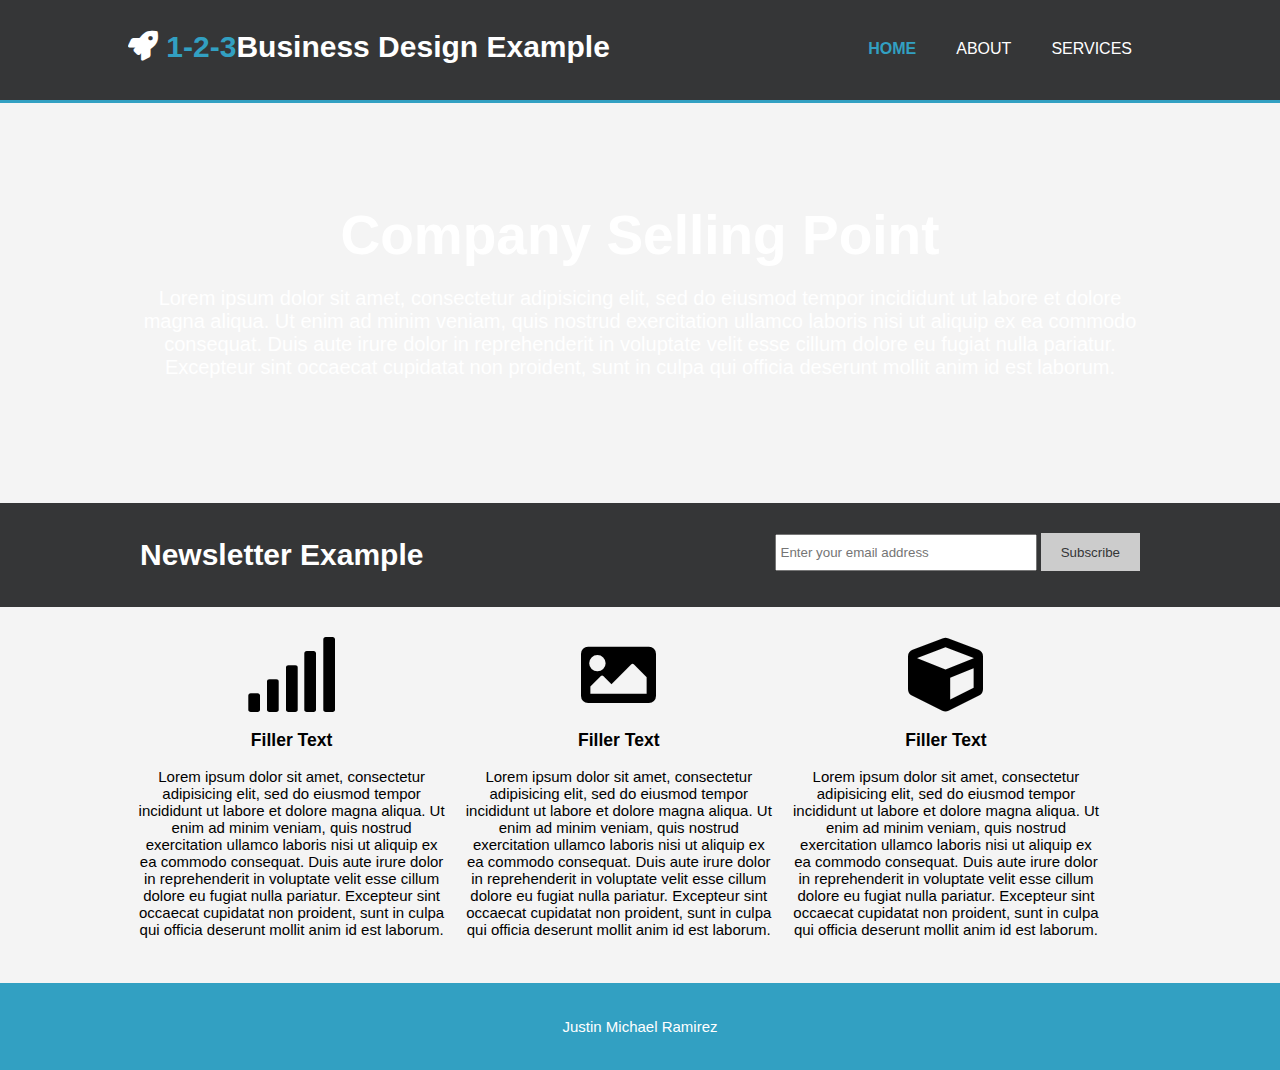
<file: index.html>
<!DOCTYPE html>
<html>
<head>
	<title>Business Example</title>
	<meta charset="utf-8">
	<meta name="viewport" content="width=device-width">
	<link rel="stylesheet" type="text/css" href="styles.css">
	<link href="https://use.fontawesome.com/releases/v5.0.8/css/all.css" rel="stylesheet">

</head>
<body>

	<header>
		<div class="container">
			<div id="branding">
				<h1><i class="fa fa-rocket"></i> <span class="highlight">1-2-3</span>Business Design Example</h1>
			</div>

			<nav>
				<ul>
					<li class="current"><a href="index.html">Home</a></li>
					<li><a href="about.html">About</a></li>
					<li><a href="services.html">Services</a></li>
				</ul>
			</nav>
		</div>
	</header>

	<section id="showcase">
		<div class="container">
			<h1>Company Selling Point</h1>
			<p>Lorem ipsum dolor sit amet, consectetur adipisicing elit, sed do eiusmod
			tempor incididunt ut labore et dolore magna aliqua. Ut enim ad minim veniam,
			quis nostrud exercitation ullamco laboris nisi ut aliquip ex ea commodo
			consequat. Duis aute irure dolor in reprehenderit in voluptate velit esse
			cillum dolore eu fugiat nulla pariatur. Excepteur sint occaecat cupidatat non
			proident, sunt in culpa qui officia deserunt mollit anim id est laborum.
			</p>
		</div>

	</section>
	<section id="newsletter">
		<div class="container">
			<h1>Newsletter Example</h1>
			<form action="">
				<input type="email" placeholder="Enter your email address">
				<button type="submit" class="button_1">Subscribe</button>
			</form>
		</div>
	</section>
	<section id="boxes">
		<div class="container">
			<div class="box">
				<i class="fa fa-signal fa-5x"></i>
				<h3>Filler Text</h3>
				<p>Lorem ipsum dolor sit amet, consectetur adipisicing elit, sed do eiusmod
				tempor incididunt ut labore et dolore magna aliqua. Ut enim ad minim veniam,
				quis nostrud exercitation ullamco laboris nisi ut aliquip ex ea commodo
				consequat. Duis aute irure dolor in reprehenderit in voluptate velit esse
				cillum dolore eu fugiat nulla pariatur. Excepteur sint occaecat cupidatat non
				proident, sunt in culpa qui officia deserunt mollit anim id est laborum.
				</p>
			</div>

			<div class="box">
				<i class="fas fa-image fa-5x"></i>
				<h3>Filler Text</h3>
				<p>Lorem ipsum dolor sit amet, consectetur adipisicing elit, sed do eiusmod
				tempor incididunt ut labore et dolore magna aliqua. Ut enim ad minim veniam,
				quis nostrud exercitation ullamco laboris nisi ut aliquip ex ea commodo
				consequat. Duis aute irure dolor in reprehenderit in voluptate velit esse
				cillum dolore eu fugiat nulla pariatur. Excepteur sint occaecat cupidatat non
				proident, sunt in culpa qui officia deserunt mollit anim id est laborum.
				</p>
			</div>

			<div class="box">
				<i class="fa fa-cube fa-5x"></i>
				<h3>Filler Text</h3>
				<p>Lorem ipsum dolor sit amet, consectetur adipisicing elit, sed do eiusmod
				tempor incididunt ut labore et dolore magna aliqua. Ut enim ad minim veniam,
				quis nostrud exercitation ullamco laboris nisi ut aliquip ex ea commodo
				consequat. Duis aute irure dolor in reprehenderit in voluptate velit esse
				cillum dolore eu fugiat nulla pariatur. Excepteur sint occaecat cupidatat non
				proident, sunt in culpa qui officia deserunt mollit anim id est laborum.
				</p>
			</div>
		</div>
	</section>

	<footer>
		<p>Justin Michael Ramirez</p>
	</footer>

</body>
</html>
</file>
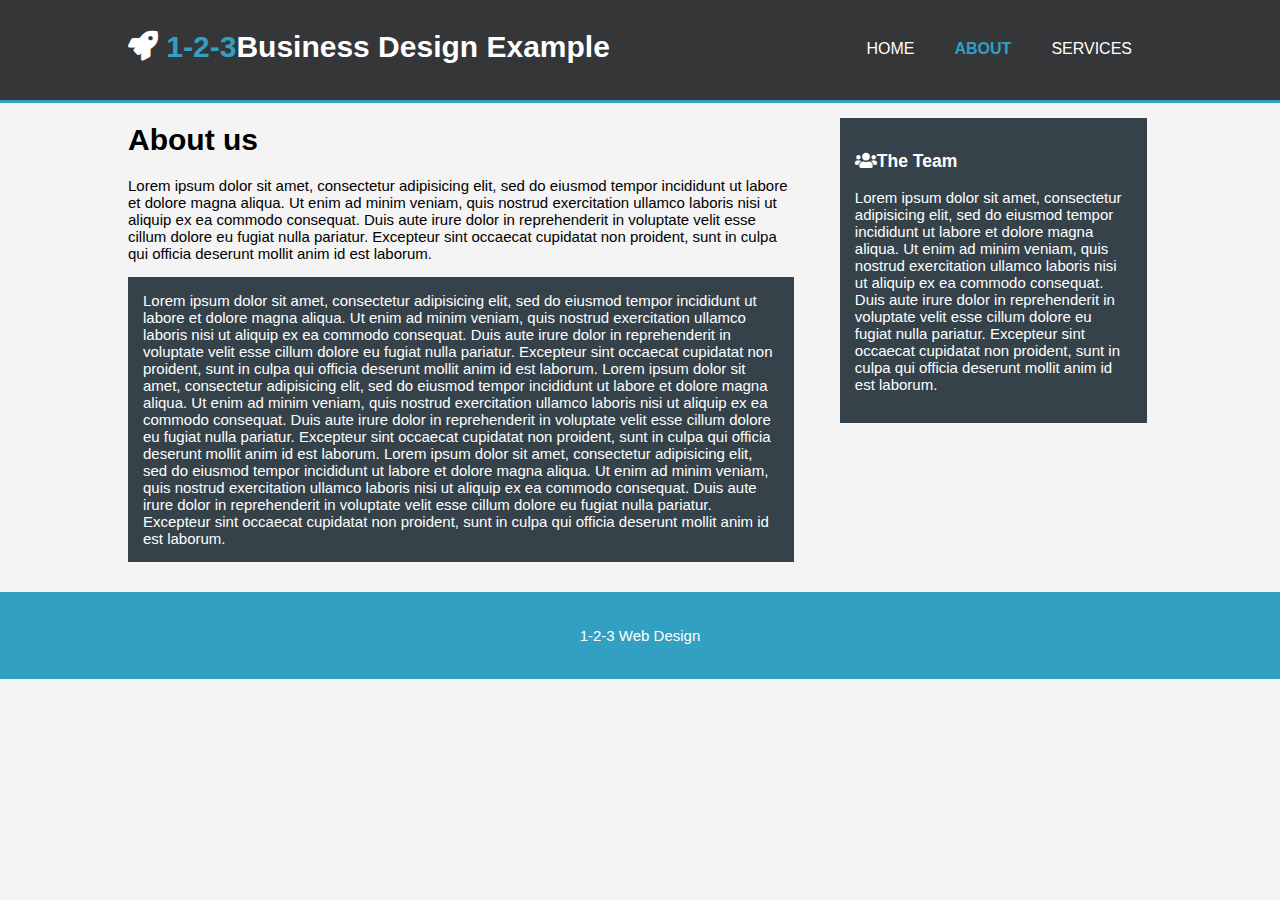
<file: about.html>
<!DOCTYPE html>
<html>
<head>
	<meta charset="utf-8">
	<meta name="viewport" content="width=device-width">
	<title>Business Design Example</title>
	<link rel="stylesheet" type="text/css" href="styles.css">
	<link href="https://use.fontawesome.com/releases/v5.0.8/css/all.css" rel="stylesheet">
</head>
<body>
	<header>
		<div class="container">
			<div id="branding">
				<h1><i class="fa fa-rocket"></i> <span class="highlight">1-2-3</span>Business Design Example</h1>
			</div>

			<nav>
				<ul>
					<li><a href="index.html">Home</a></li>
					<li class="current"><a href="about.html">About</a></li>
					<li><a href="services.html">Services</a></li>
				</ul>
			</nav>
		</div>
	</header>

	<section class="main">
		<div class="container">
			<article id="main-col">
				<h1 class="page-title">About us</h1>
				<p>Lorem ipsum dolor sit amet, consectetur adipisicing elit, sed do eiusmod
				tempor incididunt ut labore et dolore magna aliqua. Ut enim ad minim veniam,
				quis nostrud exercitation ullamco laboris nisi ut aliquip ex ea commodo
				consequat. Duis aute irure dolor in reprehenderit in voluptate velit esse
				cillum dolore eu fugiat nulla pariatur. Excepteur sint occaecat cupidatat non
				proident, sunt in culpa qui officia deserunt mollit anim id est laborum.
				</p>

				<p class="dark">Lorem ipsum dolor sit amet, consectetur adipisicing elit, sed do eiusmod
				tempor incididunt ut labore et dolore magna aliqua. Ut enim ad minim veniam,
				quis nostrud exercitation ullamco laboris nisi ut aliquip ex ea commodo
				consequat. Duis aute irure dolor in reprehenderit in voluptate velit esse
				cillum dolore eu fugiat nulla pariatur. Excepteur sint occaecat cupidatat non
				proident, sunt in culpa qui officia deserunt mollit anim id est laborum.
				Lorem ipsum dolor sit amet, consectetur adipisicing elit, sed do eiusmod
				tempor incididunt ut labore et dolore magna aliqua. Ut enim ad minim veniam,
				quis nostrud exercitation ullamco laboris nisi ut aliquip ex ea commodo
				consequat. Duis aute irure dolor in reprehenderit in voluptate velit esse
				cillum dolore eu fugiat nulla pariatur. Excepteur sint occaecat cupidatat non
				proident, sunt in culpa qui officia deserunt mollit anim id est laborum.
				Lorem ipsum dolor sit amet, consectetur adipisicing elit, sed do eiusmod
				tempor incididunt ut labore et dolore magna aliqua. Ut enim ad minim veniam,
				quis nostrud exercitation ullamco laboris nisi ut aliquip ex ea commodo
				consequat. Duis aute irure dolor in reprehenderit in voluptate velit esse
				cillum dolore eu fugiat nulla pariatur. Excepteur sint occaecat cupidatat non
				proident, sunt in culpa qui officia deserunt mollit anim id est laborum.
				</p>
			</article>

			<aside id="sidebar">
				<div class="dark">
					<h3><i class="fas fa-users"></i>The Team</h3>
				

					<p>Lorem ipsum dolor sit amet, consectetur adipisicing elit, sed do eiusmod
					tempor incididunt ut labore et dolore magna aliqua. Ut enim ad minim veniam,
					quis nostrud exercitation ullamco laboris nisi ut aliquip ex ea commodo
					consequat. Duis aute irure dolor in reprehenderit in voluptate velit esse
					cillum dolore eu fugiat nulla pariatur. Excepteur sint occaecat cupidatat non
					proident, sunt in culpa qui officia deserunt mollit anim id est laborum.
					</p>
				</div>
			</aside>
		</div>
	</section>

	<footer>
		<p>1-2-3 Web Design</p>
	</footer>

</body>
</html>
</file>
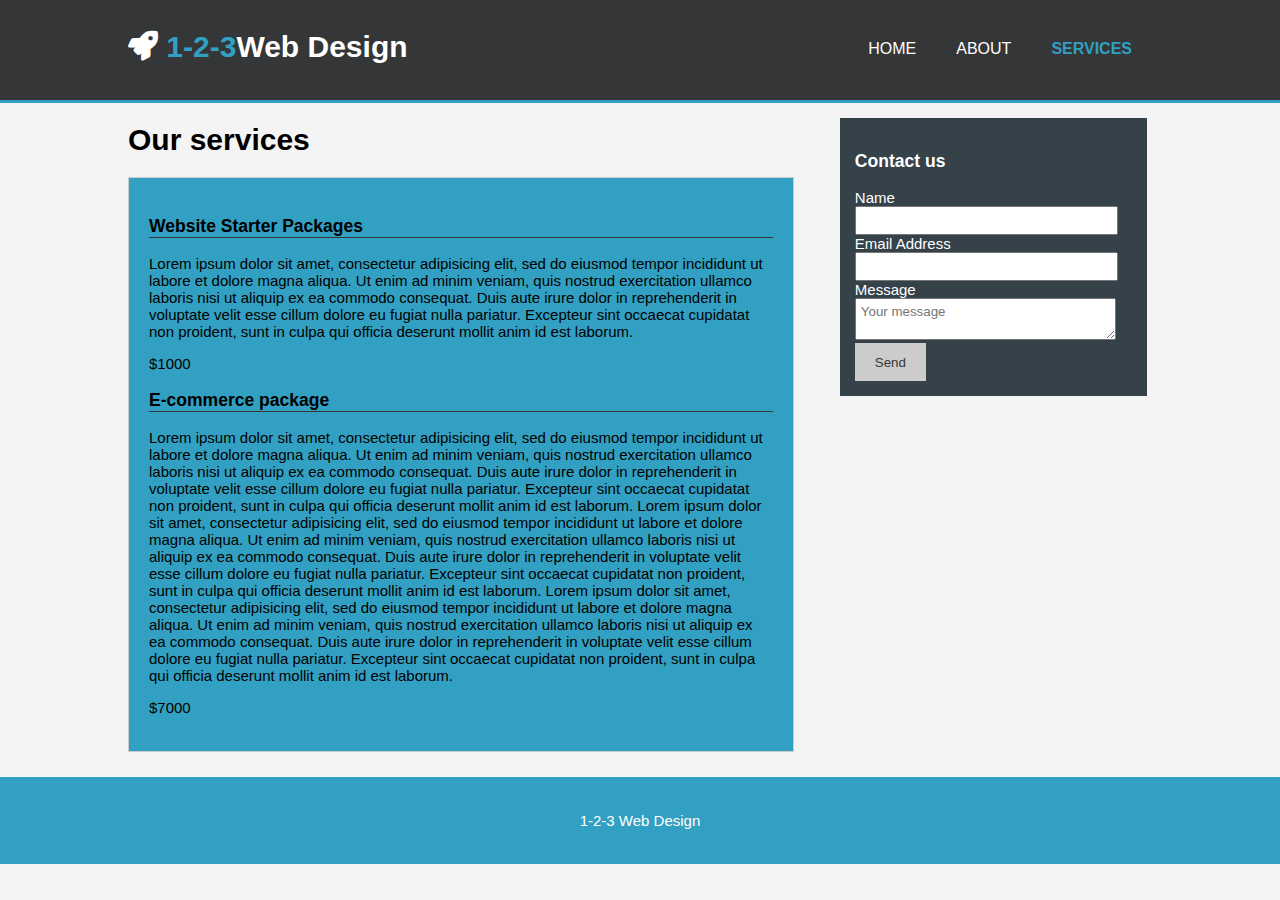
<file: services.html>
<!DOCTYPE html>
<html>
<head>
	
	<meta charset="utf-8">
	<meta name="viewport" content="width=device-width">
	<title>1-2-3 Web Design</title>
	<link rel="stylesheet" type="text/css" href="styles.css">
	<link href="https://use.fontawesome.com/releases/v5.0.8/css/all.css" rel="stylesheet">
</head>
<body>
	<header>
		<div class="container">
			<div id="branding">
				<h1><i class="fa fa-rocket"></i> <span class="highlight">1-2-3</span>Web Design</h1>
			</div>

			<nav>
				<ul>
					<li><a href="index.html">Home</a></li>
					<li ><a href="about.html">About</a></li>
					<li class="current"><a href="services.html">Services</a></li>
				</ul>
			</nav>
		</div>
	</header>

	<section id="main">
		<div class="container">
			<article id="main-col">
				<h1 class="page-title">Our services</h1>
				<ul id="services">
					<li>
						<h3>Website Starter Packages</h3>
						<p>Lorem ipsum dolor sit amet, consectetur adipisicing elit, sed do eiusmod
						tempor incididunt ut labore et dolore magna aliqua. Ut enim ad minim veniam,
						quis nostrud exercitation ullamco laboris nisi ut aliquip ex ea commodo
						consequat. Duis aute irure dolor in reprehenderit in voluptate velit esse
						cillum dolore eu fugiat nulla pariatur. Excepteur sint occaecat cupidatat non
						proident, sunt in culpa qui officia deserunt mollit anim id est laborum.</p>

						<p>$1000</p>

						<h3>E-commerce package</h3>
						<p>Lorem ipsum dolor sit amet, consectetur adipisicing elit, sed do eiusmod
						tempor incididunt ut labore et dolore magna aliqua. Ut enim ad minim veniam,
						quis nostrud exercitation ullamco laboris nisi ut aliquip ex ea commodo
						consequat. Duis aute irure dolor in reprehenderit in voluptate velit esse
						cillum dolore eu fugiat nulla pariatur. Excepteur sint occaecat cupidatat non
						proident, sunt in culpa qui officia deserunt mollit anim id est laborum.
						Lorem ipsum dolor sit amet, consectetur adipisicing elit, sed do eiusmod
						tempor incididunt ut labore et dolore magna aliqua. Ut enim ad minim veniam,
						quis nostrud exercitation ullamco laboris nisi ut aliquip ex ea commodo
						consequat. Duis aute irure dolor in reprehenderit in voluptate velit esse
						cillum dolore eu fugiat nulla pariatur. Excepteur sint occaecat cupidatat non
						proident, sunt in culpa qui officia deserunt mollit anim id est laborum.
						Lorem ipsum dolor sit amet, consectetur adipisicing elit, sed do eiusmod
						tempor incididunt ut labore et dolore magna aliqua. Ut enim ad minim veniam,
						quis nostrud exercitation ullamco laboris nisi ut aliquip ex ea commodo
						consequat. Duis aute irure dolor in reprehenderit in voluptate velit esse
						cillum dolore eu fugiat nulla pariatur. Excepteur sint occaecat cupidatat non
						proident, sunt in culpa qui officia deserunt mollit anim id est laborum.
						</p>

						<p>$7000</p>
					</li>
				</ul>
			</article>

			<aside id="sidebar">
				<div class="dark">
					<h3>Contact us</h3>
					<form action="" class="contact">
						<div>
							<label>Name</label>
							<input type="text">
						</div>

						<div>
							<label>Email Address</label>
							<input type="email" name="">
						</div>

						<div>
							<label>Message</label>
							<textarea placeholder="Your message"></textarea>
						</div>

						<button class="button_1" type="submit">Send</button>
						
					</form>
				</div>
			</aside>

		</div>
	</section>


	<footer>
		<p>1-2-3 Web Design</p>
	</footer>
</body>
</html>
</file>
<file: styles.css>
*{
	font-family: Arial;
}

body {
	font-size: 15px;
	padding: 0;
	margin: 0;
	background-color: #f4f4f4;
}

.container {
	width: 80%;
	margin: auto;
	overflow: hidden;
}

.dark {
	padding: 15px;
	background: #35424a;
	color: #ffffff;
	margin-top: 10px;
	margin-bottom: 10px;
}

ul {
	margin: 0;
	padding: 0;
}

header {
	background: #353637;
	color:  #ffffff;
	padding-top: 30px;
	min-height: 70px;
	border-bottom: 3px solid #32a0c2;
}

header a {
	color: #ffffff;
	text-decoration: none;
	text-transform: uppercase;
	font-size: 16px;
}

header li {
	float: left;
	display: inline;
	padding: 0 20px;
}

header #branding {
	float: left;
}

header #branding h1 {
	margin: 0;
}

header nav {
	float: right;
	margin-top: 10px;
}

header .highlight, header .current a {
	color: #32a0c2;
	font-weight: bold;

}

header a:hover {
	color: #cccccc;
	font-weight: bold;
}

#showcase {
	min-height: 400px;
	background:url("https://images.unsplash.com/photo-1504966981333-1ac8809be1ca?ixlib=rb-0.3.5&ixid=eyJhcHBfaWQiOjEyMDd9&s=9a1325446cbf9b56f6ee549623a50696&auto=format&fit=crop&w=1050&q=80") no-repeat center;
	background-size: cover;
	text-align: center;
	color: #ffffff;
}

#showcase h1 {
	margin-top: 100px;
	font-size: 55px;
	margin-bottom: 10px;
}

#showcase p {
	font-size: 20px;
}

#newsletter {
	padding: 15px;
	color: #ffffff;
	background: #353637;
}

#newsletter h1 {
	float: left;
}

#newsletter form {
	float: right;
	margin-top: 15px;
}

#boxes {
	margin-top: 20px;
}

#boxes .box {
	float: left;
	text-align: center;
	width: 30%;
	padding: 10px;
}
#newsletter input[type="email"] {
	padding: 4px;
	height: 25px;
	width: 250px;
}

.button_1 {
	height: 38px;
	background: #cccccc;
	border: 0;
	padding: 0 20px;
	color: #353637;
}

footer {
	padding: 20px;
	margin-top: 20px;
	color: #ffffff;
	background: #32a0c2;
	text-align: center;

}

@media (max-width: 768px) {
	header #branding, header nav,
	header nav li, #newsletter h1,
	#newsletter form, #boxes .box, article#main-col, aside #sidebar {
		float: none;
		text-align: center;
		width: 100%;
	}

	header {
		padding-bottom: 20px;
	}

	#showcase h1 {
		margin-top: 40px;
	}

	#newsletter button {
		display: block;
		width: 100%;
	}

	#newsletter form input , .contact input, .contact textarea, .contact label  {
		width: 100%;
		margin-bottom: 5px;
	}
}



aside#sidebar {
	float: right;
	width: 30%;
	padding: 5px;
}

aside#sidebar .contact input, aside#sidebar .contact textarea{
  width: 90%;
  padding: 5px;
}

article#main-col{
  float: left;
  width: 65%;
}

ul#services li {
	list-style: none;
	padding: 20px;
	border: #cccccc solid 1px;
	margin-bottom: 5px;
	background: #32a0c2;
}

ul#services h3 {
	border-bottom: 	#353637 solid 1px;
}

aside #sidebar input, aside #sidebar textarea {
	width: 90%;
	padding: 5px;
}
</file>
